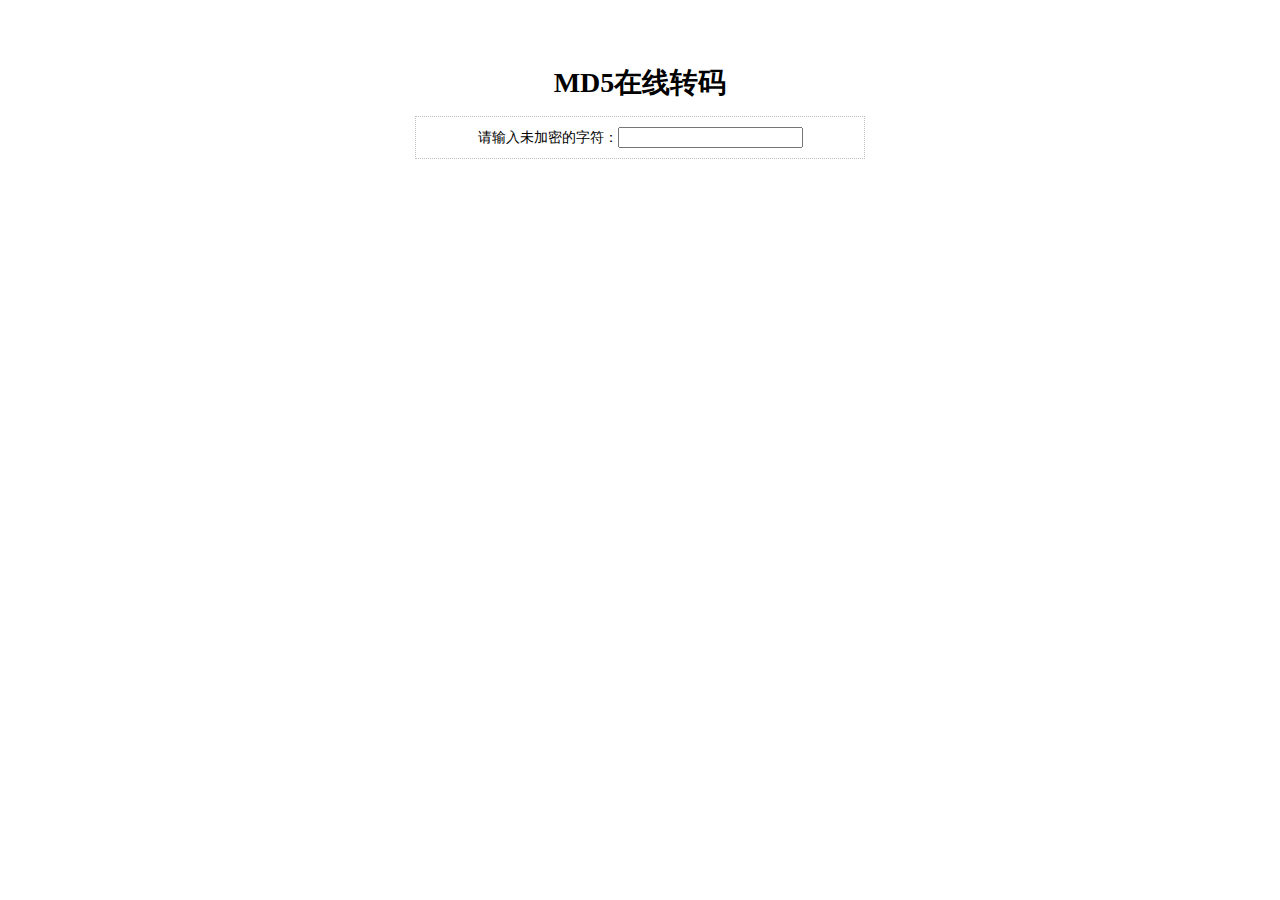
<file: MD5转码/index.html>
<!DOCTYPE html>
<html xmlns="http://www.w3.org/1999/xhtml">
<head>
<meta http-equiv="Content-Type" content="text/html; charset=UTF-8" />
<title>MD5在线转码</title>
<link href="md5.css" rel="stylesheet" type="text/css" />
<script type="text/javascript">
function show(n_s){
	document.getElementById('s_md5').innerHTML='<font color=red>正在转码...</font>';
	document.getElementById('s_md5').innerHTML='<iframe marginheight=0 marginwidth=0 scrolling="no" frameborder="0" width="450" height="108" src="md5.php?n_s='+n_s+'"></iframe>';
}
</script>
</head>

<body>
<center>
<br><br>
<h1>MD5在线转码</h1>
<div id="src">请输入未加密的字符：<input name="n_s" type="text" onkeyup='show(this.value)'></div>
<div id="s_md5"></div>
</center>
</body>
</html>
</file>
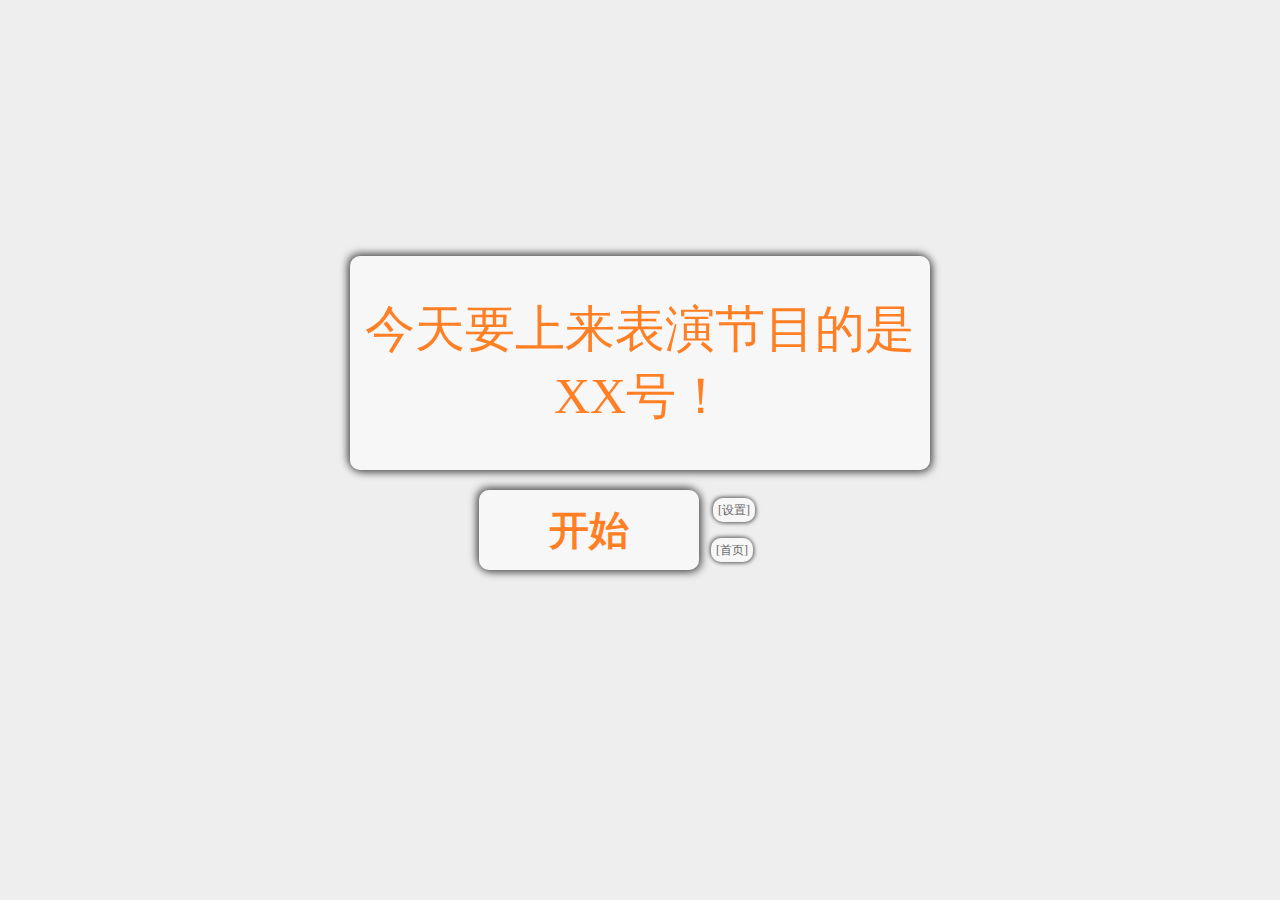
<file: 抽奖/index.html>
<!DOCTYPE html>
<!-- saved from url=(0066)file:///home/jiahao/%E6%A1%8C%E9%9D%A2/PHP/%E6%8A%BD%E5%A5%96.html -->
<html><head><meta http-equiv="Content-Type" content="text/html;charset=UTF-8">
<meta charset="UTF-8">
<title>看看这次谁倒霉～</title>
<link rel="stylesheet" href="style.css">
<!--[if IE]>
<style type="text/css"> 
#wrapper input, #popbox, .cfg, .home{behavior: url(ie-css3.htc);}
#wrapper h1, #wrapper input, .cfg, .home{background:filter:progid:DXImageTransform.Microsoft.gradient(enabled='true',startColorstr='#88FFFFFF', endColorstr='#88FFFFFF');
</style> 
<![endif]-->
<script src="jquery-latest.min.js"></script>
</head>
<body>
<div id="wrapper">
	<h1>今天要上来表演节目的是<b id="what">XX</b>号！</h1>
	<input type="button" value="开始" id="btn" onclick="rnd()">
	<span class="cfg"><span onclick="cfg()" id="cfg">[设置]</span></span>
	<span class="home"><a href="http://www.xixuxz.cn/">[首页]</a></span>
</div>

<div id="popbox-wrapper">
	<div id="popbox">
		<span onclick="cls()" title="关闭" id="close">[×]</span>
		<h3>候选列表</h3>
		<textarea rows="3" cols="20" id="list">1 2 3 4 5 6 7 8 9 10 11 12 13 14 15 16 17 18 19 20 21 22 23 24 25 26 27 28 29 30 31 32 33 34 35 36 37 38 39 40 41 42 43 44 45 46 47 48 49 50 51 52 53 54 56 57 58 59 60 61 62 63 64 65 66 67 68 69 70 71 72 73 74 75 76 78 79 80 81 82 83 84</textarea>
		<span id="tip">PS：项目之间以空格分割</span>
	</div>
</div>

<script src="script.js"></script>
</body>
</html>
</file>
<file: MD5转码/md5.css>
/* CSS Document */
body{
font-size:14px;
line-height:150%;
}
h1{
line-height:100%;
}
.ss{
cursor:hand;
line-height:150%;
}
.i_p{
border:0px;
width:0px;
height:0px;
line-height:150%;
}
#h_h{
clear:both;
height:5px;
overflow:hidden;
}
#src{
width:448px;
border:1px dotted #c0c0c0;
padding:10px 0px 10px 0px;
}
</file>
<file: 抽奖/style.css>
* {
	margin: 0;
	padding: 0;
}
html{
	overflow: hidden;
	height: 100%;
}
body{
	font-family: "微软雅黑";
	text-align: center;
	overflow: hidden;
	width: 100%;
	height: 100%;
	position: absolute;
	background:#EEE url(http://upload.geekus.me/gcinori/dbg.jpg);
	background-size:cover;
	
}
#wrapper{
	margin: 20% auto 0;
	_margin-top: 14%;
}
#wrapper h1{
    width:580px;
	font-size: 50px;

	position: relative;
	padding:40px 0 40px 0;
	margin: 0 auto;
	font-weight: 300;
	color:#FF7F24;
	box-shadow:2px 2px 8px #575757,-2px -2px 8px #575757;
	background:rgba(255,255,255,0.5);
	border-radius:10px;
}
#wrapper input{
	width: 220px;
	height: 80px;
	color:#FF7F24;
	font-family: "微软雅黑";
	font-size:40px;
	font-weight:800;
	margin:20px 0 0 0;
    box-shadow:2px 2px 8px #575757,-2px -2px 8px #575757;
	border:none;
	background:rgba(255,255,255,0.5);
	vertical-align: middle;
	border-radius:10px;
}
.temp{
	position: absolute;
	z-index: -1;
	color: #696969;
	font-weight:800;
}
#popbox-wrapper{
	position: absolute;
    top: 0;
    left: 0;
	height: 100%;
    width: 100%;
	background: url("[data-uri]");
	display: none;
}
#popbox{
	background: #fff;
	text-align: left;
	position: absolute;
	top: 50%;
	left: 50%;
	height: 280px;
	width: 420px;
	margin-left: -210px;
	margin-top: -140px;
	*border: 1px solid #666;
	_border: 1px solid #333;
	-webkit-box-shadow: 0 0 22px #333;
	-moz-box-shadow: 0 0 22px #333;
	box-shadow: 0 0 22px #333, inset 0 -3px 7px #DDD;
	-webkit-border-radius: 7px;
	-moz-border-radius: 7px;
	border-radius: 7px;
	padding-left: 10px;
}
#popbox textarea{
    width:410px;
    height:200px;
}
#popbox h3{
    margin:8px 0;
}

#wrapper h3{
	margin: 10px 0;
	font-weight: 700;
	font-size: 19px;

}
#wrapper textarea{
	font-family: "微软雅黑";
	font-size: 14px;
	border: 1px solid #ccc;
	background: #fff url([data-uri]) repeat-x;
	padding: 4px;
	width: 400px;
	height: 185px;
	overflow: auto;
	resize: none;
	margin-bottom: 10px;
	+margin-left: 210px
}
#tip{
	font-size: 12px;
	display: block
}
#close{
	float: right;
	font-size: 10px;
	margin: 15px 10px 0 0;
	color: #666;
	cursor: pointer;
}
#cfg {
    color: #666;
    cursor: pointer;
	font-size: 12px;
}
.cfg{
       position:relative;
       background:rgba(255,255,255,0.5);
       top:-10px;
       left:10px;
       padding:2px 5px 5px 5px;
       border-radius:10px;
	   box-shadow:1px 1px 4px #696969,-1px -1px 4px #696969;
}
.home{
     background:rgba(255,255,255,0.5);
    padding:5px 5px 5px 5px;
    margin:0 0 0  10px;
	font-size: 12px;
	border-radius:10px;
	position:relative;
	top:30px;
	left:-48px;
	cursor: pointer;
	box-shadow:1px 1px 4px #696969,-1px -1px 4px #696969;
}
.home a{color: #666;text-decoration: none;}
</file>
